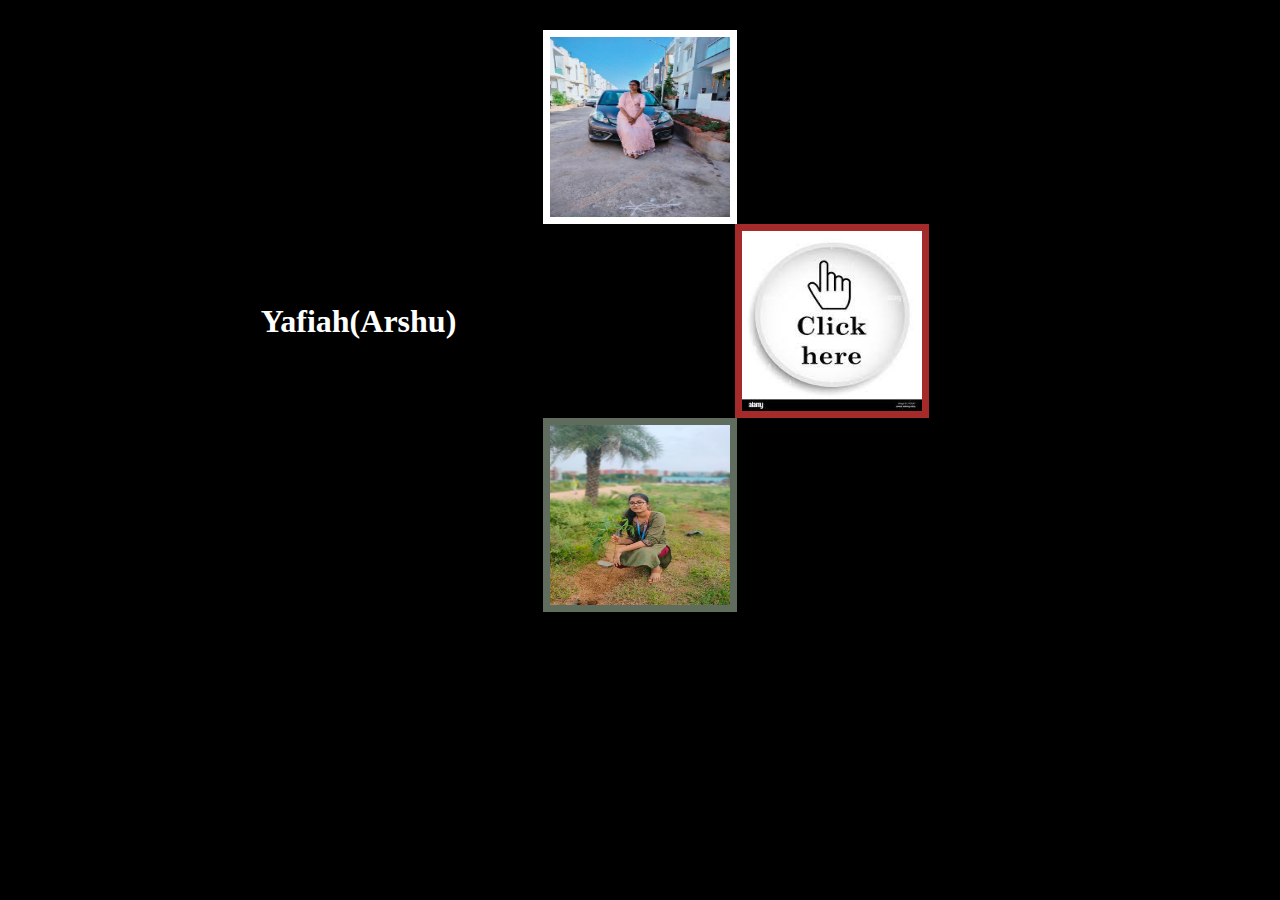
<file: index.html>
<!DOCTYPE html>
<html lang="en">
<head>
    <meta charset="UTF-8">
    <link rel="stylesheet" href="./style.css" />
    <meta name="viewport" content="width=device-width, initial-scale=1.0">
    <title>Arshu</title>
</head>
<body>
    <h1 class="yaf">Yafiah(Arshu)</h1>
    <div class="main">
        <div class="first">
            <img class="img1" src="./images/car.jpg" />
        </div>
        <div class="yafiah">
            <h1>Yafiah(Arshu)</h1>
            <div class="second">
                <a href="./next.html" alt="next page"><img class="img2" src="./images/click.jpeg"  /></a>
            </div>
        </div>
        <div class="third">
            <img class="img3" src="./images/plant.jpg"  />
        </div>
    </div>
</body>
</html>
</file>
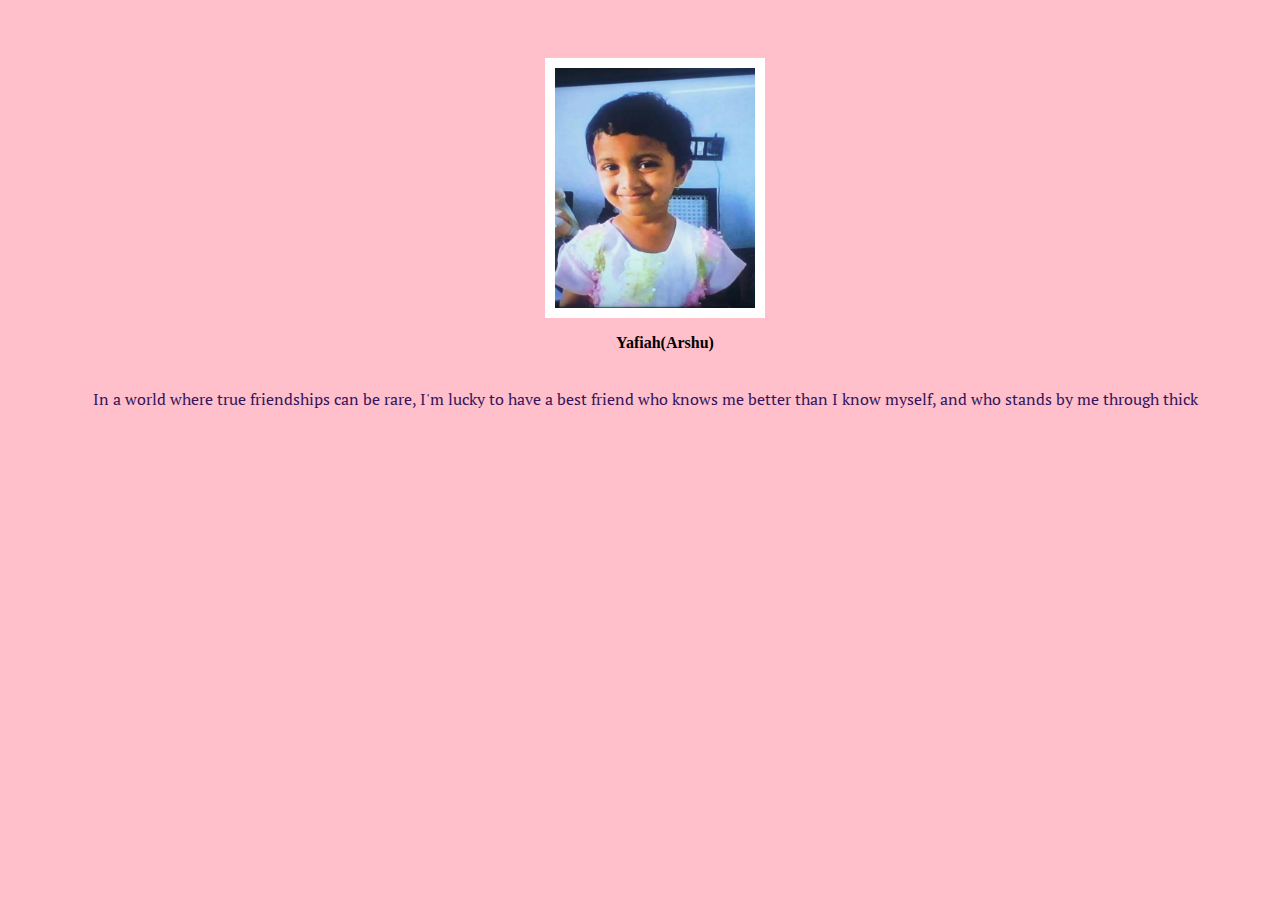
<file: next.html>
<!DOCTYPE html>
<html lang="en">
<head>
    <meta charset="UTF-8">
    <link rel="stylesheet" href="./style2.css" />
    <meta name="viewport" content="width=device-width, initial-scale=1.0">
    <title>About me</title>
    <link rel="preconnect" href="https://fonts.googleapis.com">
    <link rel="preconnect" href="https://fonts.gstatic.com" crossorigin>
    <link href="https://fonts.googleapis.com/css2?family=Cormorant+Garamond:wght@500&family=Libre+Baskerville&family=PT+Serif&display=swap" rel="stylesheet">
</head>
<body>
    <div class="main">
        <div>
            <img src="./images/child.jpg"  />
        
        </div>
    </div>
        <p class="name">Yafiah(Arshu)</p>
        <p class="about">In a world where true friendships can be rare, I'm lucky to have a
            best friend  who knows me better
            than I know myself, and who stands by me through thick</p>
</body>
</html>
</file>
<file: style.css>
*{
    margin:0;
    padding:0;
}

body{
    background-color: black;
}
.main {
    display:flex;
    align-items:center;
    justify-content:center;
    flex-direction:column;
}

.yafiah {
    width:100vw;
    height:194px;
    display:flex;
    justify-content: center;
    align-items: center;
}
.yafiah h1 {
    color:white;
    margin-left:-90px;
}

.first,.second,.third{
    height:180px;
    width:180px;
    background-color: white;
}
.first{
    border: 7px solid white;
    margin-top:30px;
    

}
.second{
    border:7px solid brown;
    margin-left:279px;
}
.third{
    border:7px solid #606C5D;
}

div .img1,.img2,.img3 {
    width:180px;
    height:180px;
}
.yaf{
    color:#fff;
    text-align:center;
    display:none;
}
@media only  screen and (max-width:480px) {
    .first,.second,.third{
        height:140px;
        width:140px;
        background-color: white;
    }
    .yafiah h1{
        display:none;
    }
    .yaf{
        display:table;
        text-align:center;
        margin-top:50px;
    }
    .first{
        border: 7px solid white;
        margin-top:30px;
        margin-left:-140px;

        
        
    }
    .yafiah {
        height:154px;
    }
    .second{
        border:7px solid brown;
        margin-left:167px;
    }
    .third{
        border:7px solid #606C5D;
        margin-left:-140px;
        
    }
    div .img1,.img2,.img3 {
        width:140px;
        height:140px;
    }

    body {
        display:flex;
        flex-direction:column;
        justify-content:center;
        align-items: center;
    }
}
</file>
<file: style2.css>
body{
    background-color: pink;
}
.main div{
    height:240px;
    width:200px;
    background-color: white;
    margin-top:50px;
    border: 10px solid white;
    margin-left:30px;
}
.main div img{
    height:240px;
    width:200px;
    
}
.name{
    margin-left: 50px;
    font-weight:bold;
    display:flex;
    justify-content:center;
    align-items: center;
}
.about{
    padding:20px;
    font-family: 'Cormorant Garamond', serif;
    font-family: 'Libre Baskerville', serif;
    font-family: 'PT Serif', serif;
    margin-left:30px;
    margin-right: 20px;
    text-align:center;
    color:#35155D;
}
.main{
    width:100%;
    height:auto;
    display:flex;
    justify-content:center;
    align-items: center;
}

@media (min-width:321px) and (max-width:545px) {
    .main div{
        display:flex;
        justify-content:center;
        align-items:center;
        margin-left:20px;
    }
}
</file>
